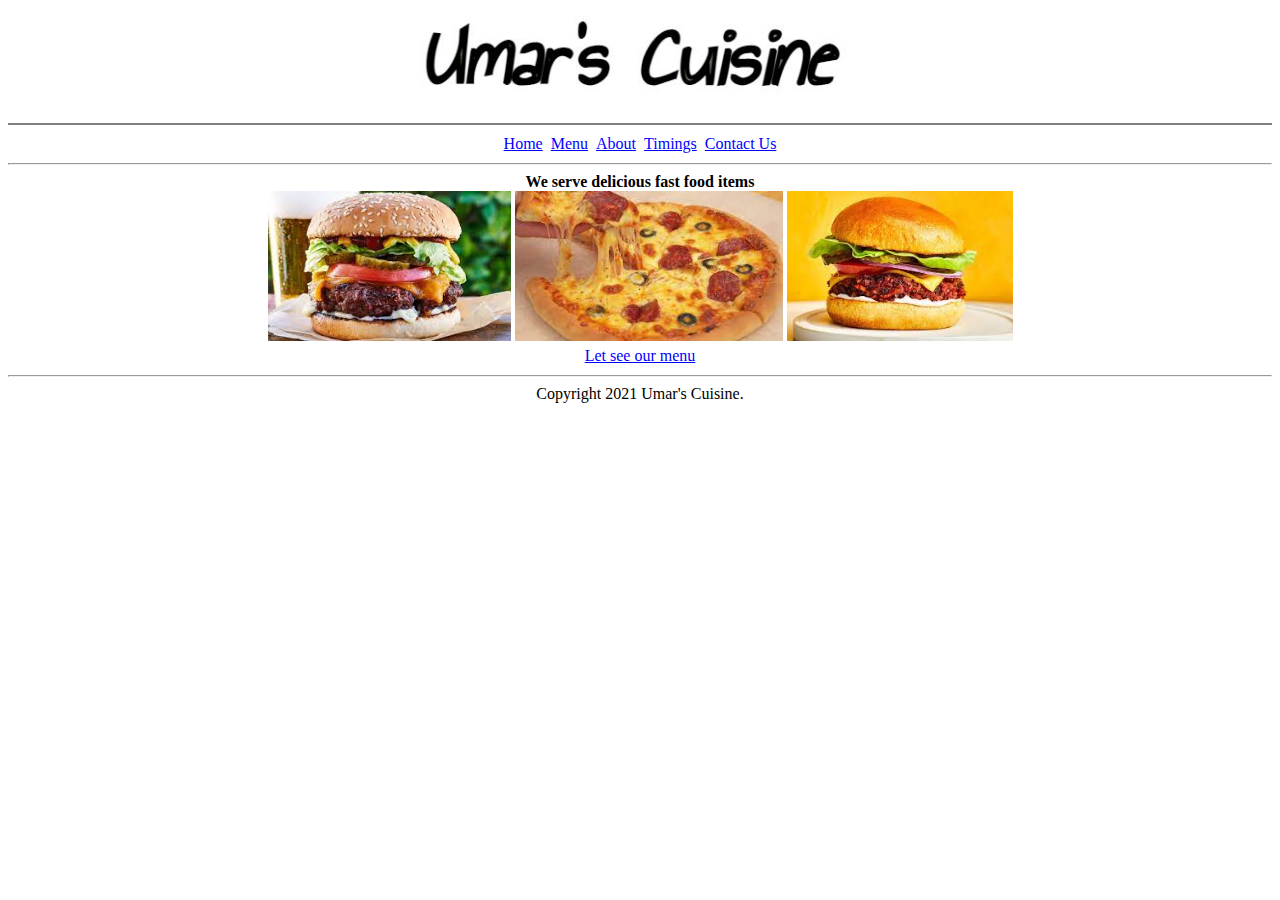
<file: HTML/index.html>
<!DOCTYPE html>
<html lang="en">
<head>
    <meta charset="UTF-8">
    <meta name="viewport" content="width=device-width, initial-scale=1.0">
    <title>Umar's Cuisine</title>
</head>
<body>
<!--image-->
     <center><img src="./WhatsApp Image 2023-08-05 at 9.54.52 PM (1).jpeg"alt="Image 1"width=500px;>
     <hr style="width:auto;" color="gray" >
<!--links-->

<a href="./index.html">Home</a>
    <a href="./Menu.html">Menu</a>
    <a href="./About.html">About</a>
    <a href="./Timings.html">Timings</a>
    <a href="./Contact.html">Contact Us</a>
<hr style="width: auto;">
<pv style="font-weight: bold;">We serve delicious fast food items</pv></center>
<!--images-->
<center>
<img src="./1 (6).jpeg" alt="Image 1" height="150px">
<img src="./1 (4).jpeg" alt="Image 2" height="150px">
<img src="./1 (1).jpeg" alt="Image 3" height="150px"></center>
<!--link-->
<center><style>
    a:link, a:visited {
      background-color: white;
      color: blue;
      padding: 2px 2px;
      text-align: center;
      display: inline-block;
      border: blue;
    }
    </style><head><div .section 1 border="2px"></div></head>
    <a href="file:///D:/HTML/Menu.html" id="section 1">Let see our menu</a>
</head>
    
    <hr style="width: auto;">
<pv>Copyright 2021 Umar's Cuisine.</pv></center>
</body>
</html>
</file>
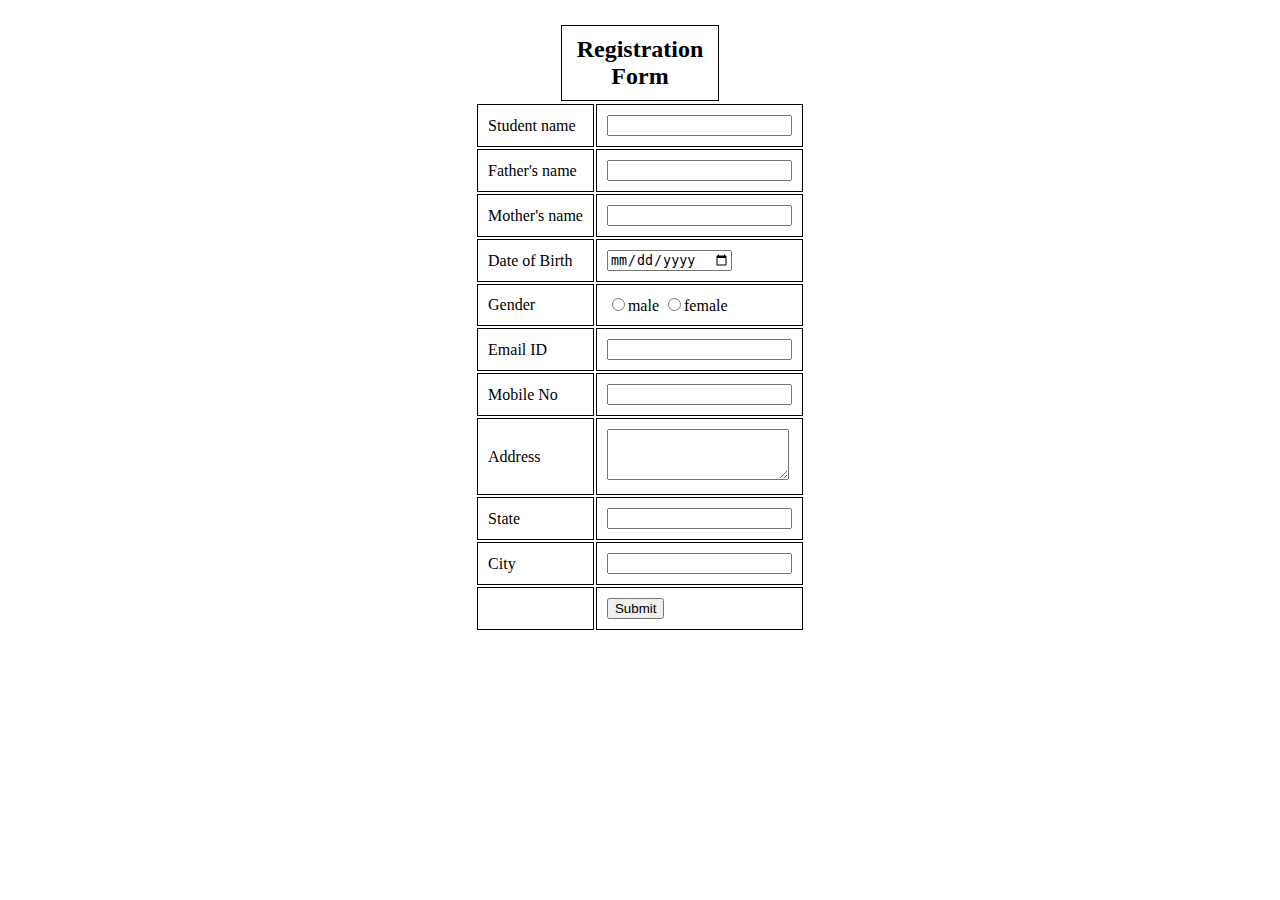
<file: Registration Form/index.html>
<!DOCTYPE html>
<html lang="en">
<head>
  <meta charset="UTF-8">
  <meta name="viewport" content="width=device-width, initial-scale=1.0">
  <title>Assignment 2</title>
  <link rel="stylesheet" href="./style.css">
</head>
<body><center>
  <form>
    <table>
      <h2>
          Registration Form
      </h2>
      <tr>
        <td id="one">
          Student name
        </td>
        <td>
          <input type="text" name="name">
        </td>
      </tr>
      <tr>
        <td id="one">
          Father's name
        </td>
        <td>
          <input type="text" name="name">
        </td>
      </tr>
      <tr>
        <td id="one">
          Mother's name
        </td>
        <td>
          <input type="text" name="name">
        </td>
      </tr>
      <tr>
        <td id="one">
          Date of Birth
        </td>
        <td>
          <input type="date" placeholder="dd-----yyyy">
        </td>
      </tr>
      <tr>
        <td id="one">
          Gender
        </td>
        <td>
          <input type="radio">male
          <input type="radio">female
        </td>
      </tr>
      <tr>
        <td id="one">
          Email ID
        </td>
        <td>
          <input type="text">
        </td>
      </tr>
      <tr>
        <td>
          Mobile No
        </td>
        <td>
          <input type="text">
        </td>
      </tr>
      </tr>
      <tr>
        <td>
          Address
        </td>
        <td>
          <textarea cols="20" rows="3"></textarea>
        </td>
      </tr>
      </tr>
      <tr>
        <td>
          State
        </td>
        <td>
          <input type="text">
        </td>
      </tr>
      </tr>
      <tr>
        <td>
          City
        </td>
        <td>
          <input type="text">
        </td>
      </tr>
      <tr>
        <td>
        </td>
        <td>
          <input type="submit">
        </td>
      </tr>
    </table>
  </form>
</center>
</body>
</html>
</file>
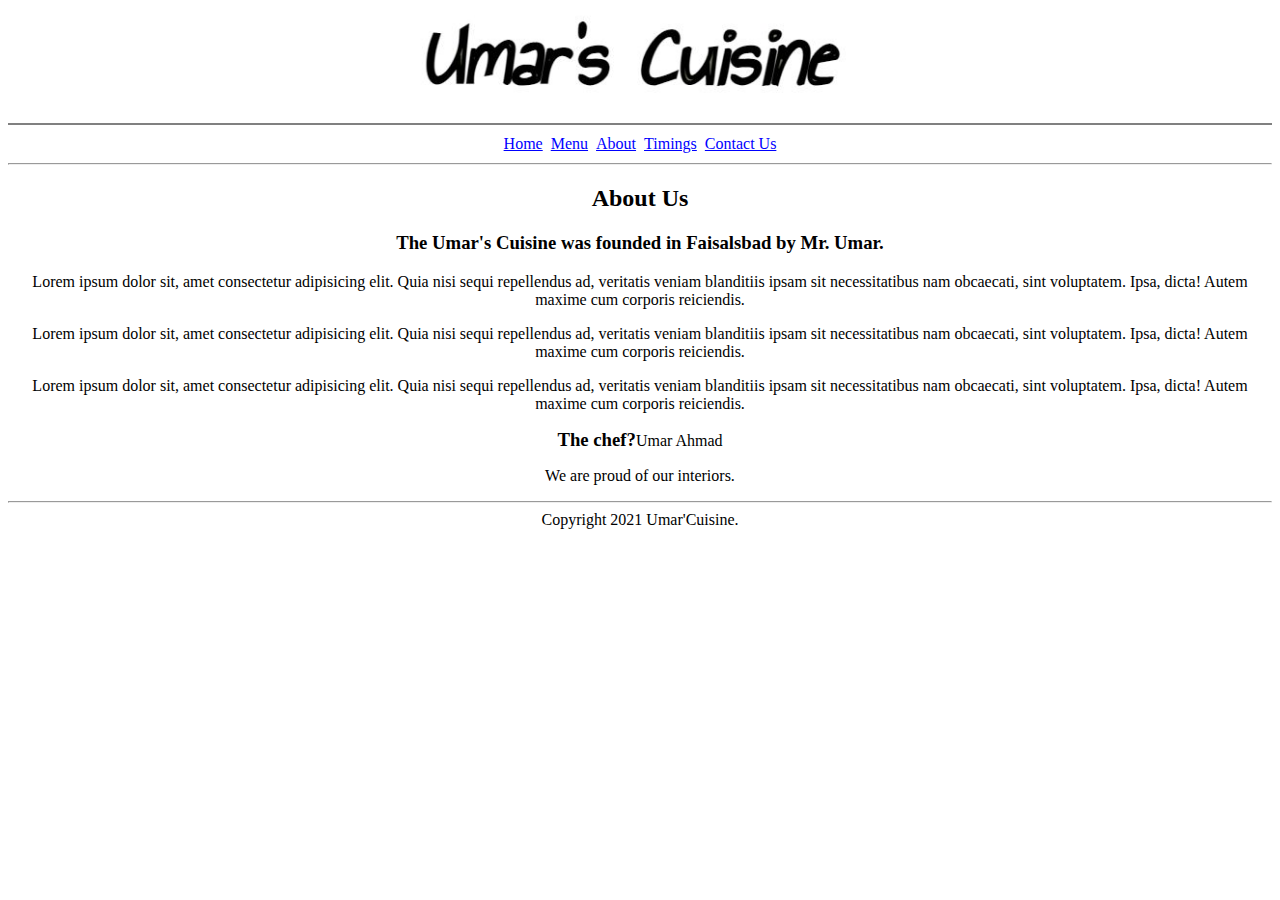
<file: HTML/About.html>
<!DOCTYPE html>
<html lang="en">
<head>
    <meta charset="UTF-8">
    <meta name="viewport" content="width=device-width, initial-scale=1.0">
    <title>Umar's Cuisine</title>
</head>
<body> <!--image-->
    <center><img src="./WhatsApp Image 2023-08-05 at 9.54.52 PM (1).jpeg"alt="Image 1"width=500px;>
    <hr style="width:auto;" color="gray" >
<!--links--><style>
    a:link, a:visited {
      background-color: white;
      color: blue;
      padding: 2px 2px;
      text-align: center;
      display: inline-block;
      border: blue;
    }
    </style>
<a href="./index.html">Home</a>
    <a href="./Menu.html">Menu</a>
    <a href="./About.html">About</a>
    <a href="./Timings.html">Timings</a>
    <a href="./Contact.html">Contact Us</a>
<hr style="width: auto;">
<h2>About Us</h2>
<h3>The Umar's Cuisine was founded in Faisalsbad by Mr. Umar.</h3>
<p>Lorem ipsum dolor sit, amet consectetur adipisicing elit. Quia nisi sequi repellendus ad, veritatis veniam blanditiis ipsam sit necessitatibus nam obcaecati, sint voluptatem. Ipsa, dicta! Autem maxime cum corporis reiciendis.</p>
<p>Lorem ipsum dolor sit, amet consectetur adipisicing elit. Quia nisi sequi repellendus ad, veritatis veniam blanditiis ipsam sit necessitatibus nam obcaecati, sint voluptatem. Ipsa, dicta! Autem maxime cum corporis reiciendis.</p>
<p>Lorem ipsum dolor sit, amet consectetur adipisicing elit. Quia nisi sequi repellendus ad, veritatis veniam blanditiis ipsam sit necessitatibus nam obcaecati, sint voluptatem. Ipsa, dicta! Autem maxime cum corporis reiciendis.</p>
<h3 style="display: inline;">The chef?</h3><pv>Umar Ahmad</pv>
<p>We are proud of our interiors.</p>
<hr style="width: auto;">
<pv>Copyright 2021 Umar'Cuisine.</pv></center></body>
</html>
</file>
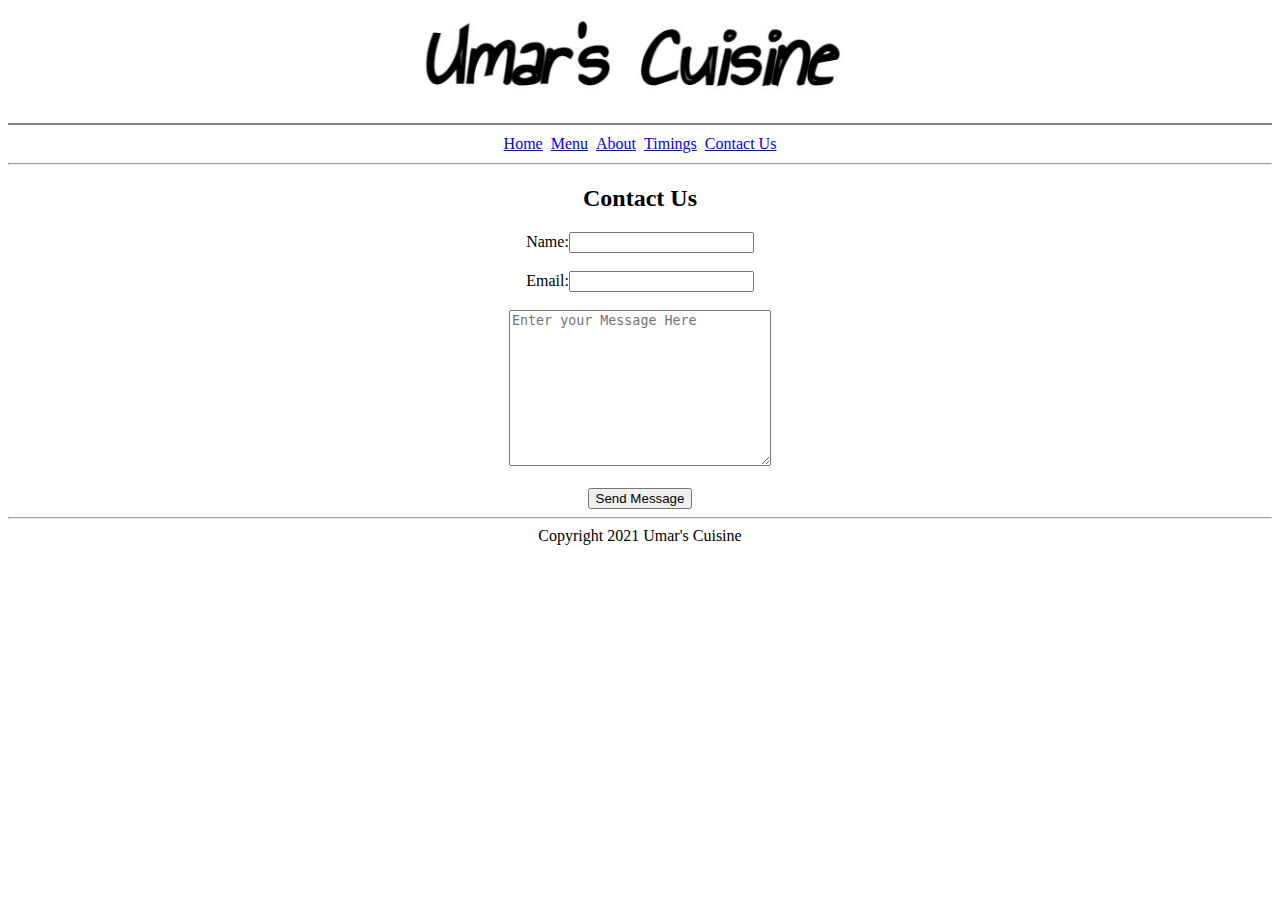
<file: HTML/Contact.html>
<!DOCTYPE html>
<html lang="en">
<head>
    <meta charset="UTF-8">
    <meta name="viewport" content="width=device-width, initial-scale=1.0">
    <title>Umar's Cuisine</title>
</head>
<body>
    <!--image-->
    <center><img src="./WhatsApp Image 2023-08-05 at 9.54.52 PM (1).jpeg"alt="Image 1"width=500px;>
        <hr style="width:auto;" color="gray" >
   <!--links--><style>
    a:link, a:visited {
      background-color: white;
      color: blue;
      padding: 2px 2px;
      text-align: center;
      display: inline-block;
      border: blue;
    }
    </style>
   <a href="./index.html">Home</a>
   <a href="./Menu.html">Menu</a>
   <a href="./About.html">About</a>
   <a href="./Timings.html">Timings</a>
   <a href="./Contact.html">Contact Us</a><br>
   <hr style="width: auto;">
<h2>Contact Us</h2>
<!--form-->
<form>Name:<input type="text" required></form><br>
<form>Email:<input type="email" required></form><br>
<form><textarea rows="10" cols="30" name="message" placeholder="Enter your Message Here"></textarea></form><br>
<form><button type="Send Message">Send Message</button></form>
<hr style="width: auto;">
<pv>Copyright 2021 Umar's Cuisine</pv></center>
</body>
</html>
</file>
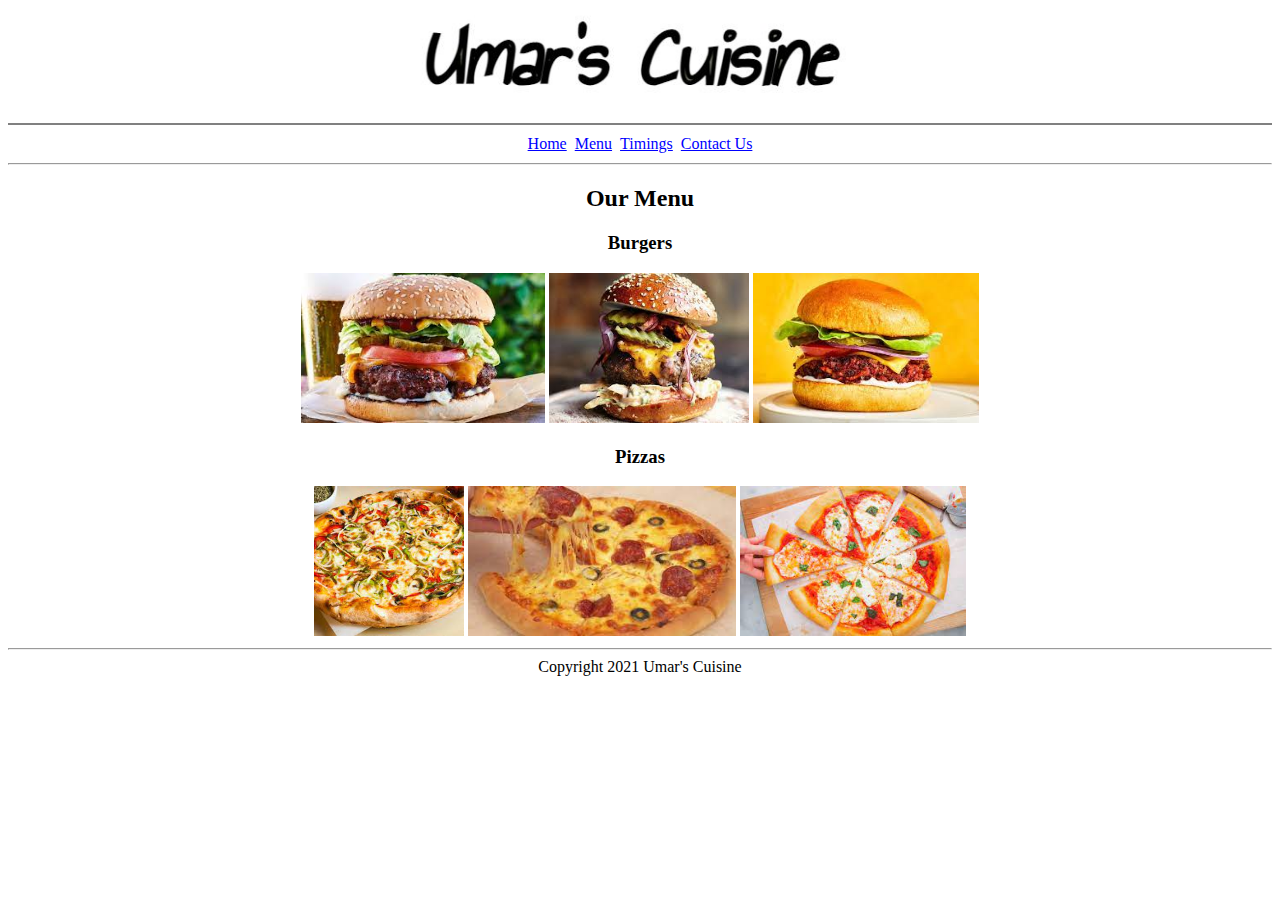
<file: HTML/Menu.html>
<!DOCTYPE html>
<html lang="en">
<head>
    <meta charset="UTF-8">
    <meta name="viewport" content="width=device-width, initial-scale=1.0">
    <title>Umar's Cuisine</title>
</head>
<body>
    <!--image-->
    <center><img src="./WhatsApp Image 2023-08-05 at 9.54.52 PM (1).jpeg"alt="Image 1"width=500px>
    <hr style="width: auto;" color="gray">
    <!--links--> <style>
    a:link, a:visited {
      background-color: white;
      color: blue;
      padding: 2px 2px;
      text-align: center;
      display: inline-block;
      border: blue;
    }
    </style>
    <a href="./index.html">Home</a>
    <a href="./Menu.html">Menu</a></a>
    <a href="./Timings.html">Timings</a>
    <a href="./Contact.html">Contact Us</a>
    <hr style="width: auto;">
<h2>Our Menu</h2>
<h3>Burgers</h3>
<!--images-->
<img src="./1 (6).jpeg" alt="Image 1" height="150px">
<img src="./1 (2).jpeg" alt="Image 2" height="150px">
<img src="./1 (1).jpeg" alt="Image 3" height="150px">
<h3>Pizzas</h3>
<!--images-->
<img src="./1 (3).jpeg" alt="Image 1" height="150px">
<img src="./1 (4).jpeg" alt="Image 2"height="150px">
<img src="./1 (5).jpeg" alt="Image 3"height="150px"> 
<hr style="width: auto;">
<pv>Copyright 2021 Umar's Cuisine
</pv> </center>
</body>
</html>
</file>
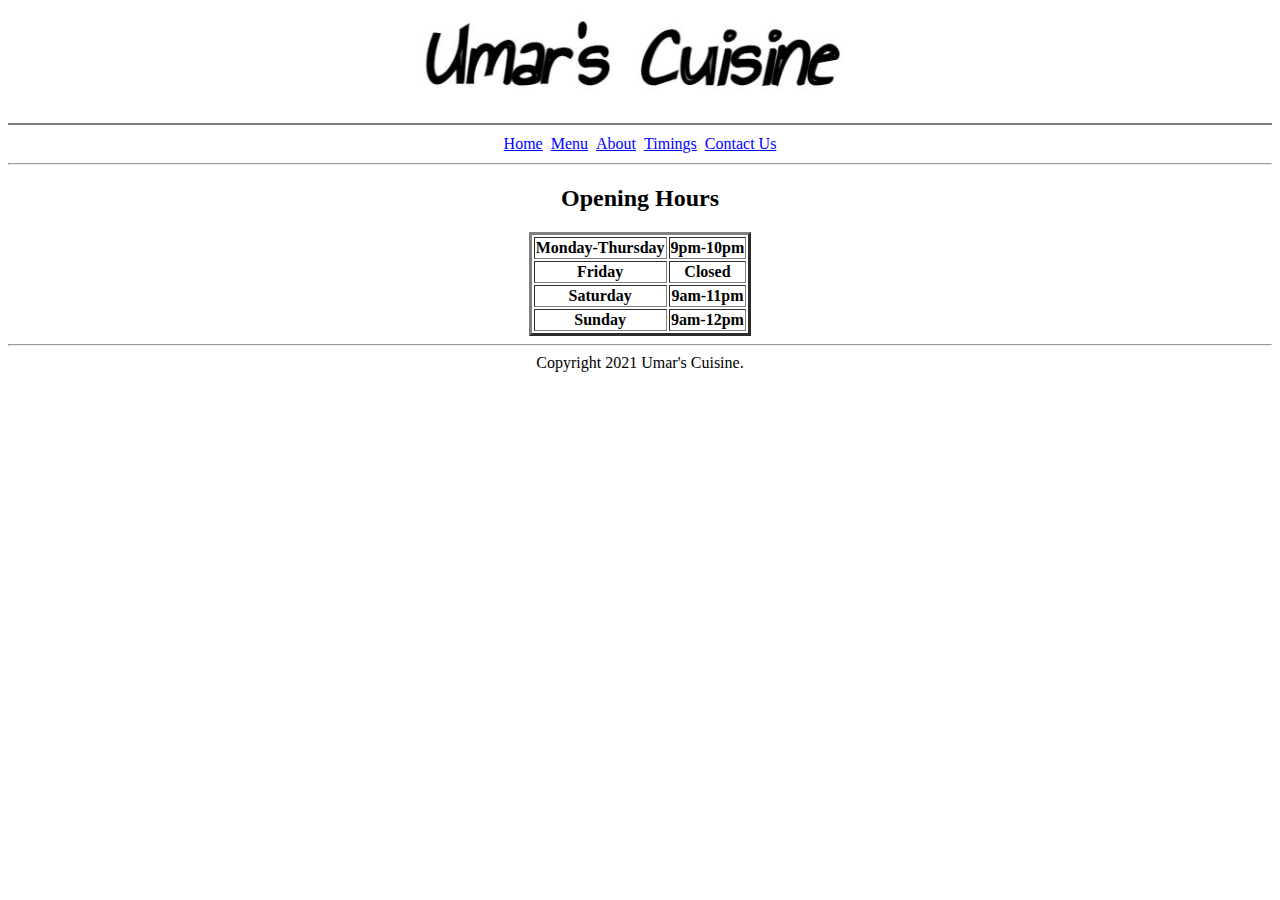
<file: HTML/Timings.html>
<!DOCTYPE html>
<html lang="en">
<head>
    <meta charset="UTF-8">
    <meta name="viewport" content="width=device-width, initial-scale=1.0">
    <title>Umar's Cuisine</title>
</head>
<body>
    <!--image-->
    <center><img src="./WhatsApp Image 2023-08-05 at 9.54.52 PM (1).jpeg"alt="Image 1"width=500px;>
        <hr style="width:auto;" color="gray" >
   <!--links--><style>
    a:link, a:visited {
      background-color: white;
      color: blue;
      padding: 2px 2px;
      text-align: center;
      display: inline-block;
      border: blue;
    }
    </style>
   <a href="./index.html">Home</a>
   <a href="./Menu.html">Menu</a>
   <a href="./About.html">About</a>
   <a href="./Timings.html">Timings</a>
   <a href="./Contact.html">Contact Us</a>
   <hr style="width: auto;">
<h2>Opening Hours</h2>
<!--Table-->
<table border="3px">
    <!--row 1-->
    <tr>
    <th>Monday-Thursday</th><th unbold="1px">9pm-10pm</th>
    <tr><th>Friday</th><th>Closed</th></tr>
    <tr><th>Saturday</th><th>9am-11pm</th></tr>
    <tr><th>Sunday</th><th>9am-12pm</th></tr>
</table>
<hr style="width: auto;">
<pv>Copyright 2021 Umar's Cuisine.</pv>
</center>
</body>
</html>
</file>
<file: Registration Form/style.css>
h2{
    text-align: center;
    border: 1px black solid;
    padding: 10px;
    margin: 25px 553px 1px ;
}
td{
    border: 1px black solid;
    padding: 10px;
}
</file>
